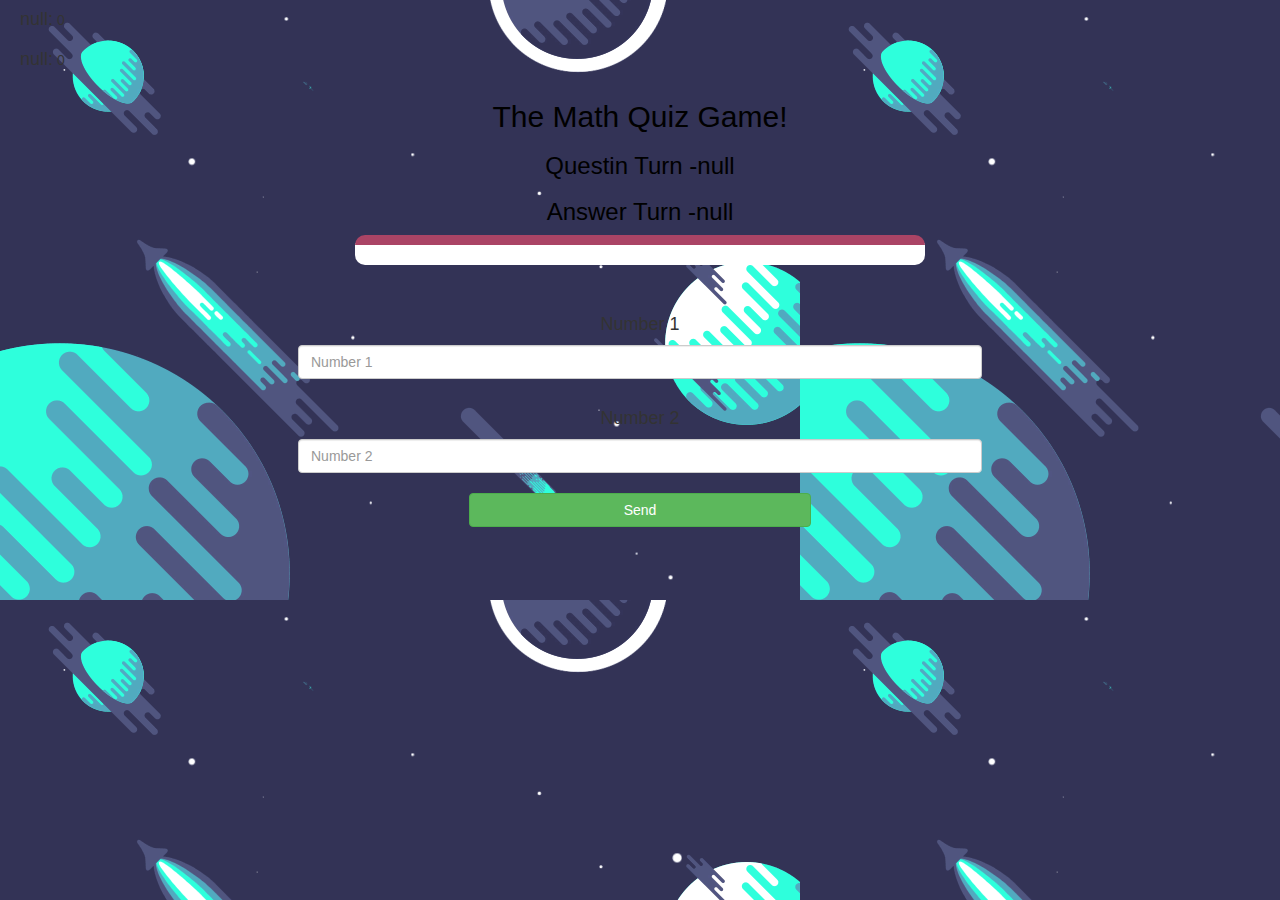
<file: game_page.html>
<html>

<head>
    <title>Guess The Word</title>

    <meta name="viewport" content="width=device-width, initial-scale=1">
    <link rel="stylesheet" href="https://maxcdn.bootstrapcdn.com/bootstrap/3.4.0/css/bootstrap.min.css">
    <script src="https://ajax.googleapis.com/ajax/libs/jquery/3.4.1/jquery.min.js"></script>
    <script src="https://maxcdn.bootstrapcdn.com/bootstrap/3.4.0/js/bootstrap.min.js"></script>
    <link rel="stylesheet" type="text/css" href="style.css">
</head>

<body class="body_background">

    <h4 id="player1_name"></h4> <span id="player1_score"></span>
    <br>
    <h4 id="player2_name"></h4> <span id="player2_score"></span>

    <div class="container">
        <center>
            <h2 style="color: rgb(0, 0, 0);">The Math Quiz Game!</h2>
            <h3 style="color: rgb(0, 0, 0);" id="player_question"></h3>
            <h3 style="color: rgb(0, 0, 0);" id="player_answer"></h3>
            <div id="output" class="col-lg-6"> </div>
            <br>
            <br>
            <h4>Number 1</h4>
            <input type="text" id="number1" class="form-control" placeholder="Number 1">
            <br>
            <h4>Number 2</h4>
            <input type="text" id="number2" class="form-control" placeholder="Number 2">
            <br>
            <button onclick="send()" class="btn btn-success" style="width: 30%;">Send</button>
        </center>
    </div>

    <script src="game_page.js"></script>
</body>

</html>
</file>
<file: style.css>
.body_background {
    background-image: url('bg.png');
}

#bdy {
    background-image: url('bg.png');
}

#div1,
#div2 {
    background: rgb(133, 237, 255);
    padding: 10px;
    float: none;
    border-radius: 15px;
    width: fit-content;
}

#player1_name,
#player2_name {
    display: inline-block;
    margin-left: 20px;
}

#number1,
#number2 {
    width: 60%;
}

#output {
    background: white;
    border-radius: 10px;
    border-top: 10px solid #AA4465;
    padding: 10px;
    float: none;
    text-align: left;
}
</file>
